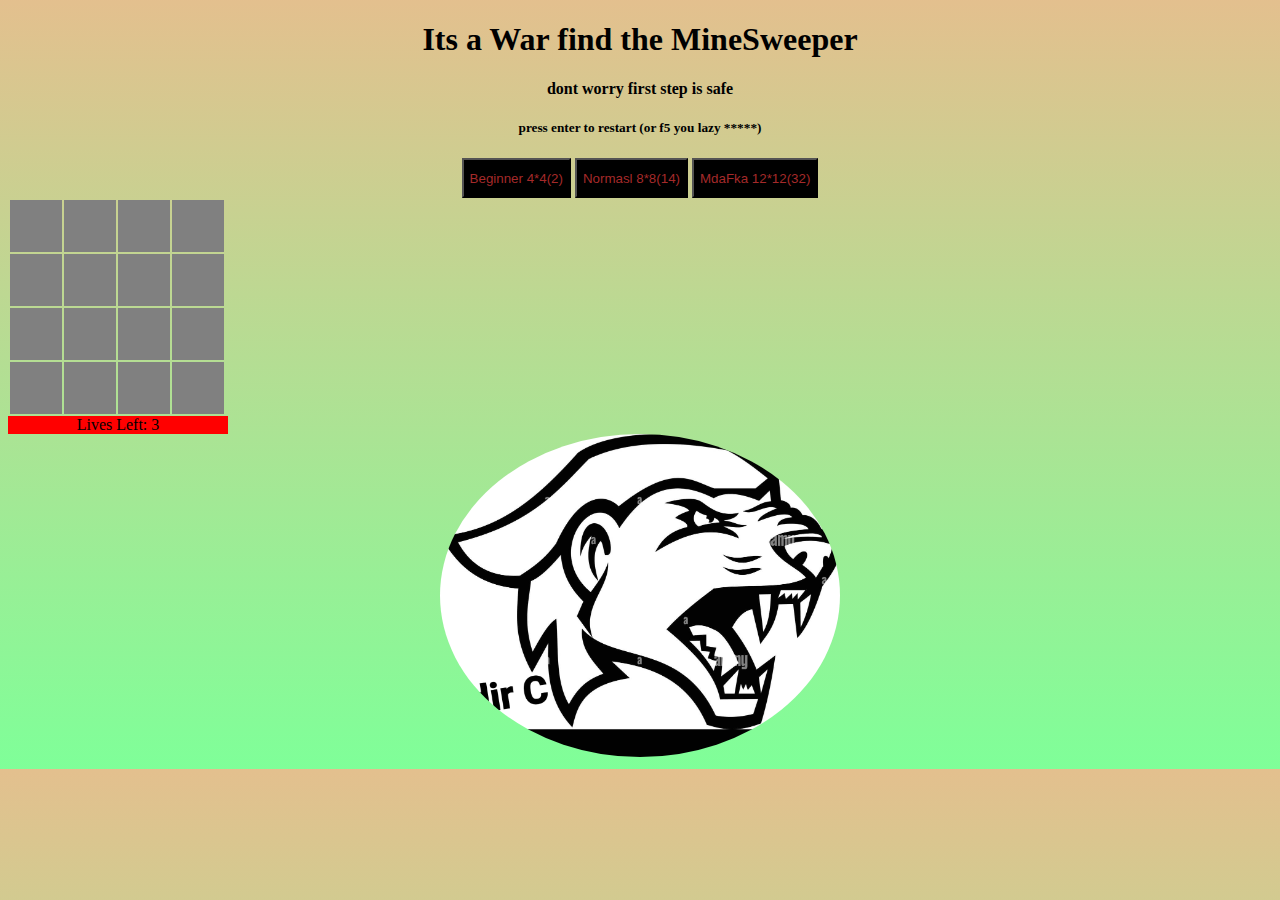
<file: index.html>
<!doctype html>
<html>

<head>
    <meta charset="utf-8">
    <title>MineSweeper</title>
    <link rel="stylesheet" href="css/style.css">
</head>

<body onkeyup="onHandleKey(event)" onload="onInitGame(1)"> 
    <h1>Its a War find the MineSweeper</h1>
    <h4>dont worry first step is safe</h4>
    <h5>press enter to restart (or f5 you lazy *****)</h5>
    <table>
        <div>
            <button class="lvl"onclick="onInitGame(1)">Beginner 4*4(2)</button>
            <button class="lvl"onclick="onInitGame(2)">Normasl 8*8(14)</button>
            <button class="lvl"onclick="onInitGame(3)">MdaFka 12*12(32)</button>
        </div>

        <tbody class="board">
            <span></span>
        </tbody>

    </table>
    
    
    <div class="hide restartGame"> 
        <h1>GameOver</h1>
        <button class="restartgame" onclick="restartGame()">😄click to restart (or prees Enter at any time)</button>
    </div>
    <!-- <div>box</div> -->
    <div class = "lives" Lives Left:></div>
    <img class="heart" src="heart1.jpg" >
    <img class="heart" src="heart2.jpg" >
    <img class="heart" src="heart3.jpg" >
    <img class="signture" src="signture.jpg"alt="AdirCohen">
    <!-- <button class="restartgame" onclick="restartGame()">😄click to restart</button> -->
    <script src="js/util.js"></script>
    <script src="js/app.js"></script>
</body>

</html>
</file>
<file: css/style.css>
body {
    text-align: center;
    background-image: linear-gradient(
        to bottom,
        rgba(200, 129, 30, 0.5),
        rgba(0, 255, 51, 0.5)
        )
       
        
    }
    .lvl{
        height: 40px;
        color: brown;
        background-color: black;
       text-decoration-style: wavy;
        }
       
img.signture{
    width: 400px;
    margin-left: auto;
  margin-right: auto;
  border: 100;
  border-radius: 50%;
}
img.heart{
    width: 50px;
    display: block;
  margin-left: 85px;

  border-radius: 20%;
display:none;
}
    
.cell {
    width: 50px;
    height: 50px;
    text-align: center;
}
.cell img {
    width: 48px;
    height: auto;
}

.floor {
    background-color: gray;
}
.mine{
    background-color: gray;

}
.hide{
display: none;
}
.restartgame{
    width: 420px;
    height: 40px;
    background-color: rgb(214, 22, 22);
}

.lives{
    width: 220px;
color: black;
background-color: red;

}
</file>
